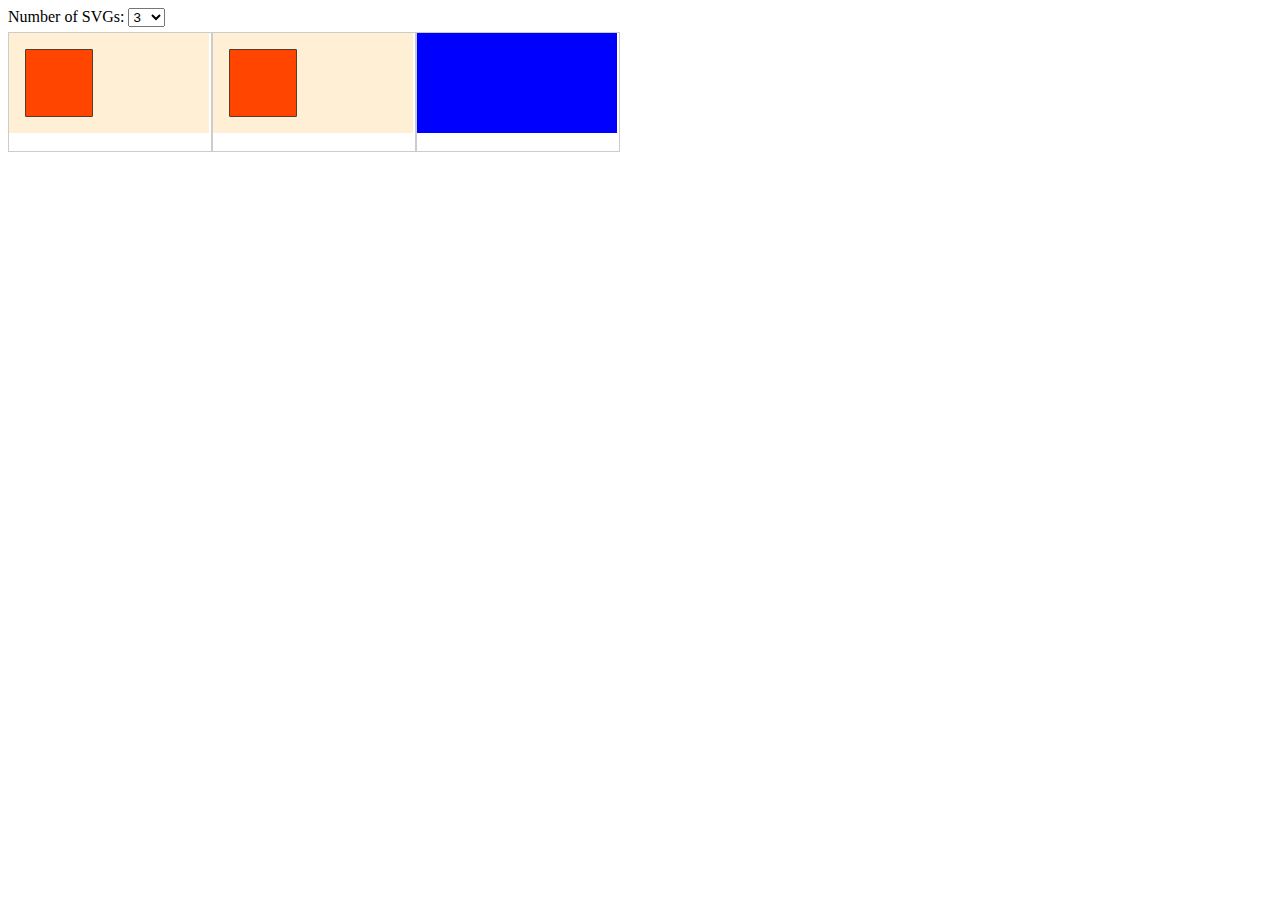
<file: index.html>
<!DOCTYPE html>
<html>
<head>
    <meta charset="UTF-8">
    <link rel="stylesheet" type="text/css" href="style.css" />
    <script type="text/javascript" src="utils.js"></script>
</head>
<body>
<div>
    Number of SVGs:

    <select name="logos-select" class="logos-select"></select>
</div>
<script type="text/javascript">
    var logosSelect = document.querySelector('select[name="logos-select"]');

    for (var i = 1; i <= 42; i++) {
      var option = createElement("option", { value: i, selected: i === 3 });
      option.innerText = i;
      logosSelect.appendChild(option);
    }

    logosSelect.addEventListener("change", function (e) {
      var logosCount = parseInt(e.target.value);
      addLogos(Array(logosCount - 1).fill("square.svg").concat("broken.svg"));
    })

  addLogos(Array(2).fill("square.svg").concat("broken.svg"));
</script>
</body>
</html>
</file>
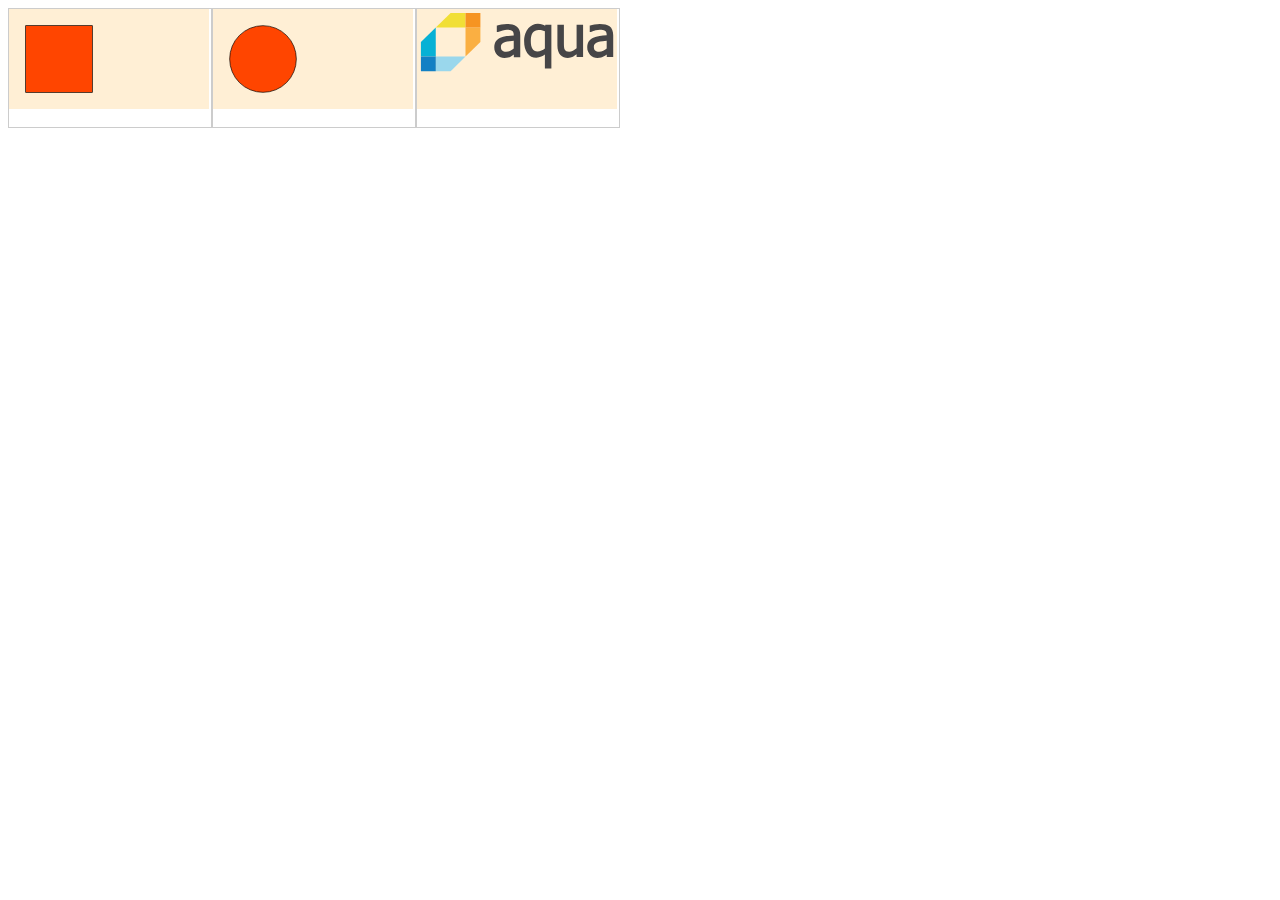
<file: 3-logos-base64.html>
<!DOCTYPE html>
<html>
<head>
    <meta charset="UTF-8">
    <link rel="stylesheet" type="text/css" href="style.css" />
    <script type="text/javascript" src="utils.js"></script>
</head>
<body>
<div class="outer">
    <div class="inner">
        <svg xmlns="http://www.w3.org/2000/svg" viewBox="0 0 300 300">
            <rect x="50" y="50" width="200" height="200" style="fill:#FF4500;stroke:black;stroke-width:2;" />
        </svg>
    </div>
</div>
<div class="outer">
    <div class="inner">
        <svg xmlns="http://www.w3.org/2000/svg" viewBox="0 0 300 300">
            <circle cx="150" cy="150" r="100" stroke="black" stroke-width="2" fill="#FF4500" />
        </svg>
    </div>
</div>
<div class="outer">
    <div class="inner">
        <img src="[data-uri]" />
    </div>
</div>
</body>
</html>
</file>
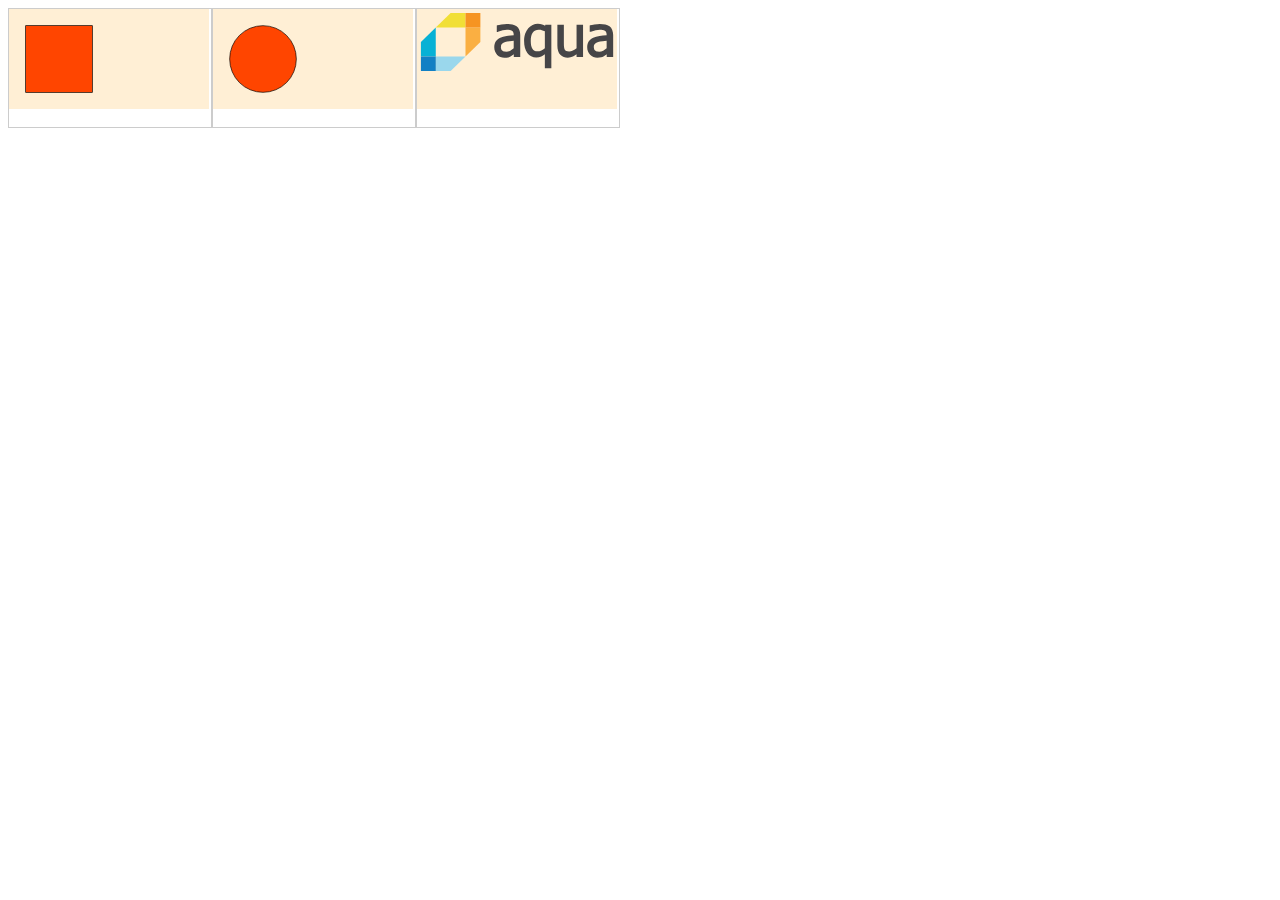
<file: 3-logos-inline-svg.html>
<!DOCTYPE html>
<html>
<head>
    <meta charset="UTF-8">
    <link rel="stylesheet" type="text/css" href="style.css" />
    <script type="text/javascript" src="utils.js"></script>
</head>
<body>
<div class="outer">
    <div class="inner">
        <svg xmlns="http://www.w3.org/2000/svg" viewBox="0 0 300 300">
            <rect x="50" y="50" width="200" height="200" style="fill:#FF4500;stroke:black;stroke-width:2;" />
        </svg>
    </div>
</div>
<div class="outer">
    <div class="inner">
        <svg xmlns="http://www.w3.org/2000/svg" viewBox="0 0 300 300">
            <circle cx="150" cy="150" r="100" stroke="black" stroke-width="2" fill="#FF4500" />
        </svg>
    </div>
</div>
<div class="outer">
    <div class="inner">
        <svg xmlns="http://www.w3.org/2000/svg" role="img" xmlns:xlink="http://www.w3.org/1999/xlink" viewBox="0.33 57.08 399.10 131.35"><title>Aqua Security (member) logo</title><path fill="none" d="M0 0h400v245H0z" pointer-events="none"/><g transform="translate(.443 60.245) scale(.8528)"><defs><path id="a" d="M-7-14.6h490.4v176H-7v-176z"/></defs><clipPath id="b"><use overflow="visible" xlink:href="#a"/></clipPath><path fill="#f1df36" d="M78.6 5.4l-34.8 34h69.6v-34z" class="st52" clip-path="url(#b)"/><path fill="#faaf42" d="M113.4 107.4l34.8-34v-34h-34.8z" class="st53" clip-path="url(#b)"/><path fill="#9ad7ec" d="M43.8 107.4v34h34.8l34.8-34z" class="st54" clip-path="url(#b)"/><path fill="#07b1d5" d="M9 73.4v34h34.8v-68z" class="st55" clip-path="url(#b)"/><path fill="#f69421" d="M113.4 5.4h34.8v34h-34.8v-34z" class="st56" clip-path="url(#b)"/><path fill="#1280c4" d="M9 107.4h34.8v34H9v-34z" class="st57" clip-path="url(#b)"/><g class="st58" clip-path="url(#b)"><defs><path id="c" d="M-7-14.6h490.4v176H-7v-176z"/></defs><clipPath id="d"><use overflow="visible" xlink:href="#c"/></clipPath><path fill="#464547" d="M232.9 36.9c-2.9-2.2-6.2-3.7-9.8-4.5-3.5-.8-7.9-1.2-12.9-1.2-4.2 0-8.5.4-12.7 1.2-4.2.8-7.5 1.5-9.8 2.2l-1.1.3v15h2.5l.3-.1c3.7-1.6 7.5-2.8 11.2-3.6 3.7-.8 6.9-1.2 9.6-1.2 2.3 0 4.6.2 6.7.5 2 .3 3.8.9 5.1 1.8 1.3.8 2.3 1.9 3.1 3.4.8 1.5 1.1 3.6 1.1 6.3v.9c-5.9.3-11.5.9-16.6 1.5-5.7.7-10.7 2.1-14.8 4-4.9 2.2-8.5 5.2-10.7 9-2.3 3.7-3.4 8.3-3.4 13.6 0 3.4.6 6.7 1.9 9.8 1.2 3.1 2.9 5.7 5 7.9 2.2 2.2 4.7 3.9 7.6 5.1 2.9 1.2 5.9 1.8 9.1 1.8 3.8 0 6.7-.3 8.9-1 2.1-.6 4.3-1.5 6.5-2.7 1.6-.8 3.4-1.9 5.1-3.3.6-.4 1.1-.9 1.6-1.2v6.2h15.1V57.3c0-4.7-.7-8.8-2.1-12.1-1.5-3.4-3.6-6.2-6.5-8.3m-6.7 33.7v17.8c-2.5 2.1-5.2 4-8 5.5-2.9 1.5-6.2 2.3-9.7 2.3-4.1 0-7.2-.9-9.3-2.8-2-1.8-3-4.6-3-8.3 0-3.3.9-5.7 2.7-7.5 1.9-1.9 4.4-3.3 7.4-4.2 2.6-.8 6.2-1.4 10.5-1.9 3.7-.3 6.8-.6 9.4-.9m73.5-35.3c-2.3-1.3-4.7-2.3-6.9-3-2.9-.9-6.3-1.4-10.1-1.4-4.2 0-8.3.9-12.3 2.7-3.9 1.8-7.3 4.4-10.1 7.7-2.9 3.4-5.3 7.6-7.1 12.5-1.8 4.9-2.7 10.7-2.7 17 0 12.1 2.6 21.6 7.6 28.5 5.2 7 12.2 10.5 20.9 10.5 4.3 0 8.3-.8 11.8-2.4 2.7-1.2 5.5-2.9 8.3-5.2v32.9h15.2V32.9h-14.1l-.5 2.4zM292 45.8c2.1.5 4.5 1.4 7.1 2.7v39.7c-2.5 2.1-5.2 3.8-8.1 5.1-3 1.4-6.2 2.1-9.4 2.1-5.3 0-9.1-2-11.6-6.1-2.6-4.3-3.9-10.6-3.9-18.8 0-8.3 1.6-14.8 4.9-19.1 3.2-4.3 7.6-6.3 13.6-6.3 2.7-.2 5.2.1 7.4.7m81.3 42.1c-2.6 2.2-5.4 4.1-8.5 5.6-3.1 1.6-6.1 2.4-8.9 2.4-3 0-5.2-.4-6.7-1.1-1.4-.7-2.6-1.9-3.4-3.4-.9-1.7-1.5-3.8-1.8-6.1-.3-2.5-.4-5.6-.4-9.4v-43h-15.2v48.6c0 5 .6 9.4 1.8 12.9 1.2 3.6 2.9 6.7 5.2 9 2.2 2.4 4.9 4.2 7.9 5.3 2.9 1.1 6.1 1.7 9.5 1.7 4.4 0 8.4-.9 12-2.7 2.7-1.4 5.6-3.3 8.5-5.6v6.3h15.2V32.9h-15.2v55zm83.5-42.7c-1.4-3.4-3.5-6.2-6.4-8.4-2.9-2.2-6.2-3.7-9.8-4.5-3.5-.8-7.9-1.2-12.9-1.2-4.2 0-8.5.4-12.7 1.2-4.2.8-7.5 1.5-9.8 2.2l-1.1.3v15h2.5l.3-.1c3.7-1.6 7.5-2.8 11.2-3.6 3.7-.8 6.9-1.2 9.6-1.2 2.3 0 4.6.2 6.7.5 2 .3 3.8.9 5.1 1.8 1.3.8 2.3 1.9 3.1 3.4.8 1.5 1.1 3.6 1.1 6.3v.9c-5.9.3-11.5.9-16.6 1.5-5.7.7-10.7 2.1-14.8 4-4.9 2.2-8.5 5.2-10.7 9-2.3 3.7-3.4 8.3-3.4 13.6 0 3.4.6 6.7 1.9 9.8 1.2 3.1 2.9 5.7 5 7.9 2.2 2.2 4.7 3.9 7.6 5.1 2.9 1.2 5.9 1.8 9.1 1.8 3.8 0 6.7-.3 8.9-1 2.1-.6 4.3-1.5 6.5-2.7 1.6-.8 3.4-1.9 5.1-3.3.6-.4 1.1-.9 1.6-1.2v6.2H459V57.3c-.1-4.7-.8-8.7-2.2-12.1m-13.1 25.4v17.8c-2.5 2.1-5.2 4-8 5.5-2.9 1.5-6.2 2.3-9.7 2.3-4.1 0-7.2-.9-9.3-2.8-2-1.8-3-4.6-3-8.3 0-3.3.9-5.7 2.7-7.5 1.9-1.9 4.4-3.3 7.4-4.2 2.6-.8 6.2-1.4 10.5-1.9 3.6-.3 6.8-.6 9.4-.9" class="st59" clip-path="url(#d)"/></g></g></svg>
    </div>
</div>
</body>
</html>
</file>
<file: style.css>
body {
    width: 1224px;
}

.outer {
    width: 204px;
    height: 120px;
    float: left;
    border: 1px solid #ccc;
    box-sizing: border-box;
    position: relative;
}

.inner {
    background-color: #FFEFD5;
    box-sizing: border-box;
    width: 200px;
    height: 100px;
}

.inner img,
.inner svg {
    max-width: 200px;
    max-height: 100px;
}

.logos-select {
    margin-bottom: 5px;
}
</file>
